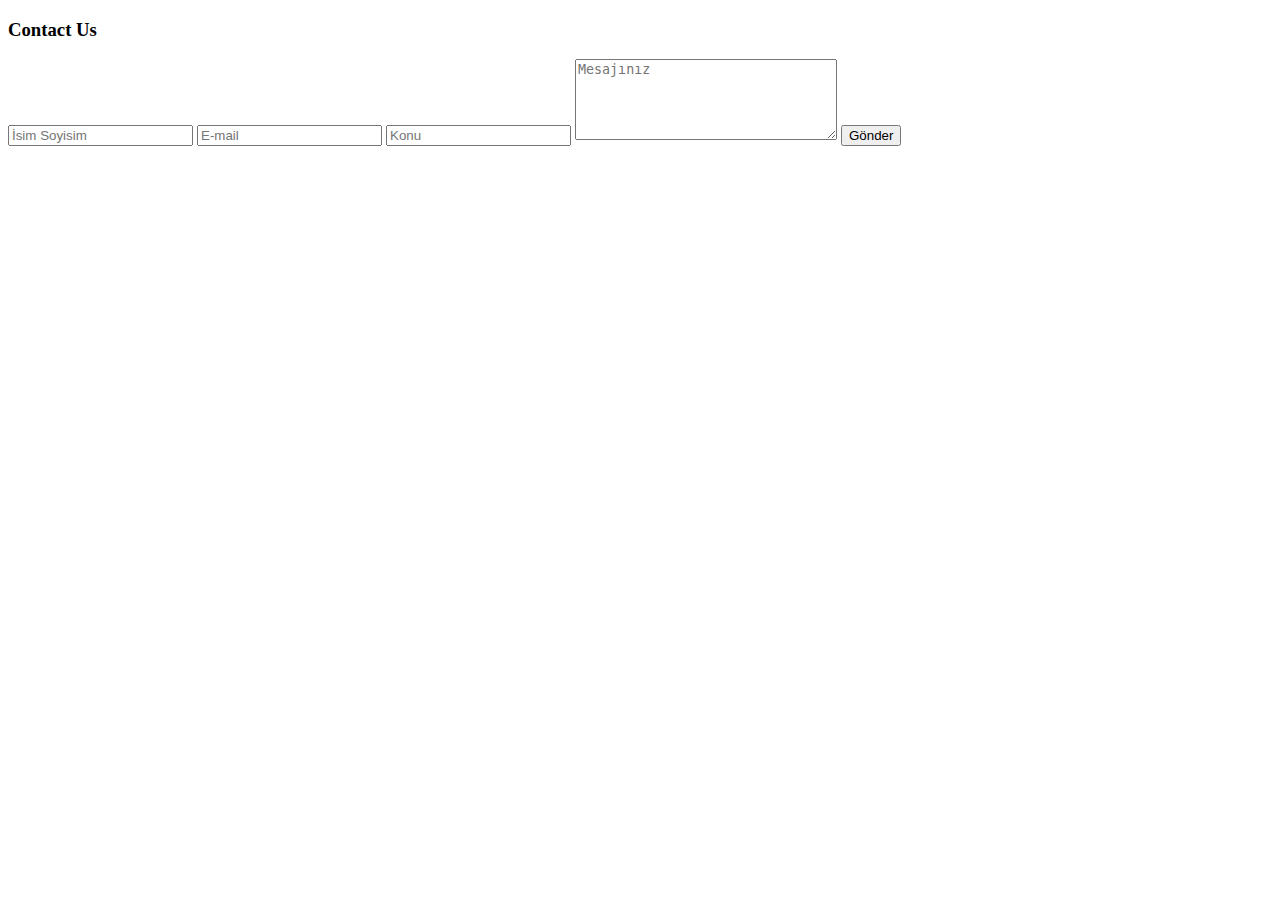
<file: index.html>
<!DOCTYPE html>
<html lang="en">
<head>
    <meta charset="UTF-8">
    <meta name="viewport" content="width=device-width, initial-scale=1.0">
    <title>giden veri</title>
    <link rel="stylesheet" href="https://cdn.jsdelivr.net/npm/bootstrap@5.3.2/dist/css/bootstrap.min.css" integrity="sha384-T3c6CoIi6uLrA9TneNEoa7RxnatzjcDSCmG1MXxSR1GAsXEV/Dwwykc2MPK8M2HN" crossorigin="anonymous">
    <link rel="stylesheet" href="https://cdnjs.cloudflare.com/ajax/libs/font-awesome/6.5.2/css/all.min.css" integrity="sha512-SnH5WK+bZxgPHs44uWIX+LLJAJ9/2PkPKZ5QiAj6Ta86w+fsb2TkcmfRyVX3pBnMFcV7oQPJkl9QevSCWr3W6A==" crossorigin="anonymous" referrerpolicy="no-referrer" />
</head>
<body>
    
    <section class="bg-dark py-5">
        
        <div class="container py-5 d-flex justify-content-center align-items-center">
        
                <div class="form-side d-flex flex-column">

                    <div class="form-head">

                        <h3 class="text-white">Contact Us</h3>

                    </div>

                    <div class="form-body">

                        <form id="dataForm" class="d-flex flex-column">

                            <input id="fullName" class="my-2 py-2 px-2 rounded border-0" type="text" name="fullName" placeholder="İsim Soyisim">
                            <input id="email" class="my-2 py-2 px-2 rounded border-0" type="text" name="email" placeholder="E-mail">
                            <input id="subject" class="my-2 py-2 px-2 rounded border-0" type="text" name="subject" placeholder="Konu">
                            <textarea id="msgbox" class="my-2 px-2 rounded border-0" name="msgbox" cols="30" rows="5" placeholder="Mesajınız"></textarea>
                            <button id="submitBtn" class="btn btn-primary my-2">Gönder</button>


                        </form>

                    </div>


                </div>
    
        </div>

    </section>
    

    <script src="main.js"></script>
   <script src="https://cdn.jsdelivr.net/npm/bootstrap@5.3.2/dist/js/bootstrap.min.js" integrity="sha384-BBtl+eGJRgqQAUMxJ7pMwbEyER4l1g+O15P+16Ep7Q9Q+zqX6gSbd85u4mG4QzX+" crossorigin="anonymous"></script> 
</body>
</html>
</file>
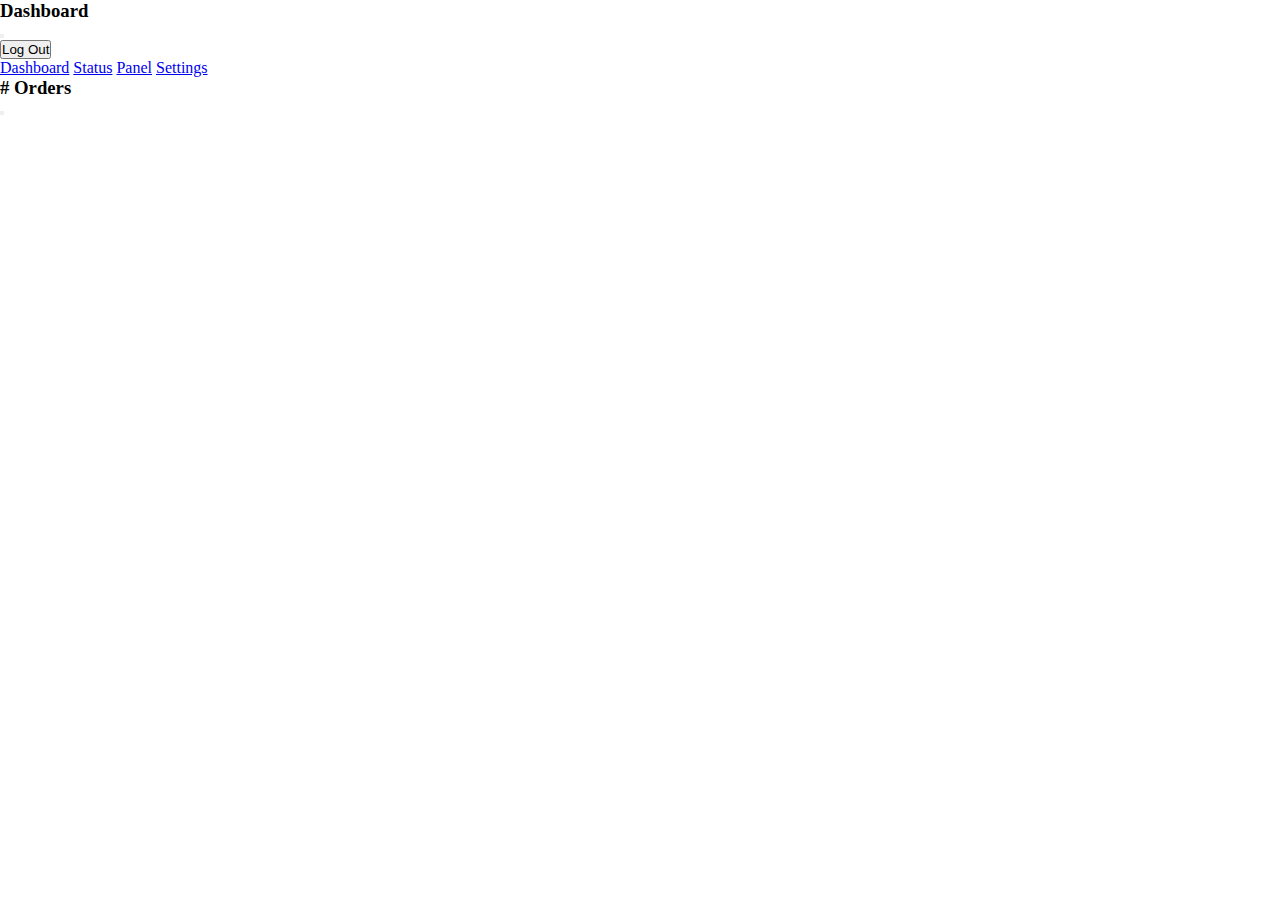
<file: adminpanel/dashboard.html>
<!DOCTYPE html>
<html lang="en">
<head>
    <meta charset="UTF-8">
    <meta name="viewport" content="width=device-width, initial-scale=1.0">
    <title>Dashboard</title>
    <link rel="stylesheet" href="https://cdn.jsdelivr.net/npm/bootstrap@5.3.2/dist/css/bootstrap.min.css" integrity="sha384-T3c6CoIi6uLrA9TneNEoa7RxnatzjcDSCmG1MXxSR1GAsXEV/Dwwykc2MPK8M2HN" crossorigin="anonymous">
    <link rel="stylesheet" href="https://cdnjs.cloudflare.com/ajax/libs/font-awesome/6.5.2/css/all.min.css" integrity="sha512-SnH5WK+bZxgPHs44uWIX+LLJAJ9/2PkPKZ5QiAj6Ta86w+fsb2TkcmfRyVX3pBnMFcV7oQPJkl9QevSCWr3W6A==" crossorigin="anonymous" referrerpolicy="no-referrer" />
    <link rel="stylesheet" href="./dashboard.css">
</head>
<body>

    <header class="bg-dark">

        <div class="py-3 px-2">

            <div class="nav d-flex justify-content-between align-items-center">

                <div class="head-title d-flex">

                    <h3 class="text-white">Dashboard</h3>
                    <button id="hamburger" class="btn btn-dark ms-3"><i class="fa-solid fa-bars"></i></button>
                </div>

                <div class="log-out">

                    <button class="btn btn-outline-primary"><i class="fa-solid fa-right-from-bracket pe-1"></i>Log Out</button>

                </div>

            </div>

        </div>

    </header>

    <main class="content h-100">

        <div class="row h-100 gx-0">

            <aside id="menu" class="aside-menu col-1 bg-dark">

                <div class="menu">

                    <ul class="menu-list mt-2 d-flex flex-column align-items-center align-items-xxl-start ps-0">
                        <a href="#" class="menu-items text-white text-decoration-none py-2 my-1"><i class="fa-solid fa-table-columns px-sm-2 px-0"></i><span class="d-none d-xxl-inline">Dashboard</span></a>
                        <a href="#" class="menu-items text-white text-decoration-none py-2 my-1"><i class="fa-solid fa-square-poll-vertical px-sm-2 px-0"></i><span class="d-none d-xxl-inline">Status</span></a>
                        <a href="#" class="menu-items text-white text-decoration-none py-2 my-1"><i class="fa-solid fa-sliders px-sm-2 px-0"></i><span class="d-none d-xxl-inline">Panel</span></a>
                        <a href="#" class="menu-items text-white text-decoration-none py-2 my-1"><i class="fa-solid fa-gear px-sm-2 px-0"></i><span class="d-none d-xxl-inline">Settings</span></a>
                    </ul>

                </div>

            </aside>

            <div id="panel" class="col-11 px-2 py-2">

                <div class="panels h-100 border rounded bg-light">

                    <div class="orders-panel col-12">

                        <div id="order-header" class="order-header d-flex justify-content-between align-items-center px-3 bg-primary text-white py-1 rounded-top">
                            
                            <h3 class="order-title"># Orders</h3>
                            
                            <button id="refreshBtn" class="refresh-order-list btn btn-primary"><i class="fa-solid fa-arrows-rotate fa-lg"></i></button>
                        </div>
                        <div id="orders" class="order-body mt-3">

                            

                        </div>

                    </div>

                </div>

            </div>

        </div>

    </main>

    
    <script src="https://cdn.jsdelivr.net/npm/bootstrap@5.3.2/dist/js/bootstrap.min.js" integrity="sha384-BBtl+eGJRgqQAUMxJ7pMwbEyER4l1g+O15P+16Ep7Q9Q+zqX6gSbd85u4mG4QzX+" crossorigin="anonymous"></script>
    <script src="submit.js"></script>
</body>
</html>
</file>
<file: adminpanel/dashboard.css>
* {
  box-sizing: border-box;
  padding: 0;
  margin: 0;
}

html,
body {
  height: calc(100% - 37px);
}

.content .row .col-11 .panels .orders-panel .order-body .accHeader {
  background-color: #eee;
  color: #444;
  cursor: pointer;
  padding: 18px;
  width: 100%;
  text-align: left;
  border: none;
  outline: none;
  transition: 0.4s;
}
.content .row .col-11 .panels .orders-panel .order-body .accordionBody {
  transition: all 0.1s linear;
}
.content .row .col-11 .panels .orders-panel .order-body .active, .content .row .col-11 .panels .orders-panel .order-body .accHeader:hover {
  background-color: #ccc;
}
.content .row .col-11 .panels .orders-panel .order-body .accordionBody {
  padding: 0 18px;
  background-color: white;
  display: none;
  overflow: hidden;
}/*# sourceMappingURL=dashboard.css.map */
</file>
